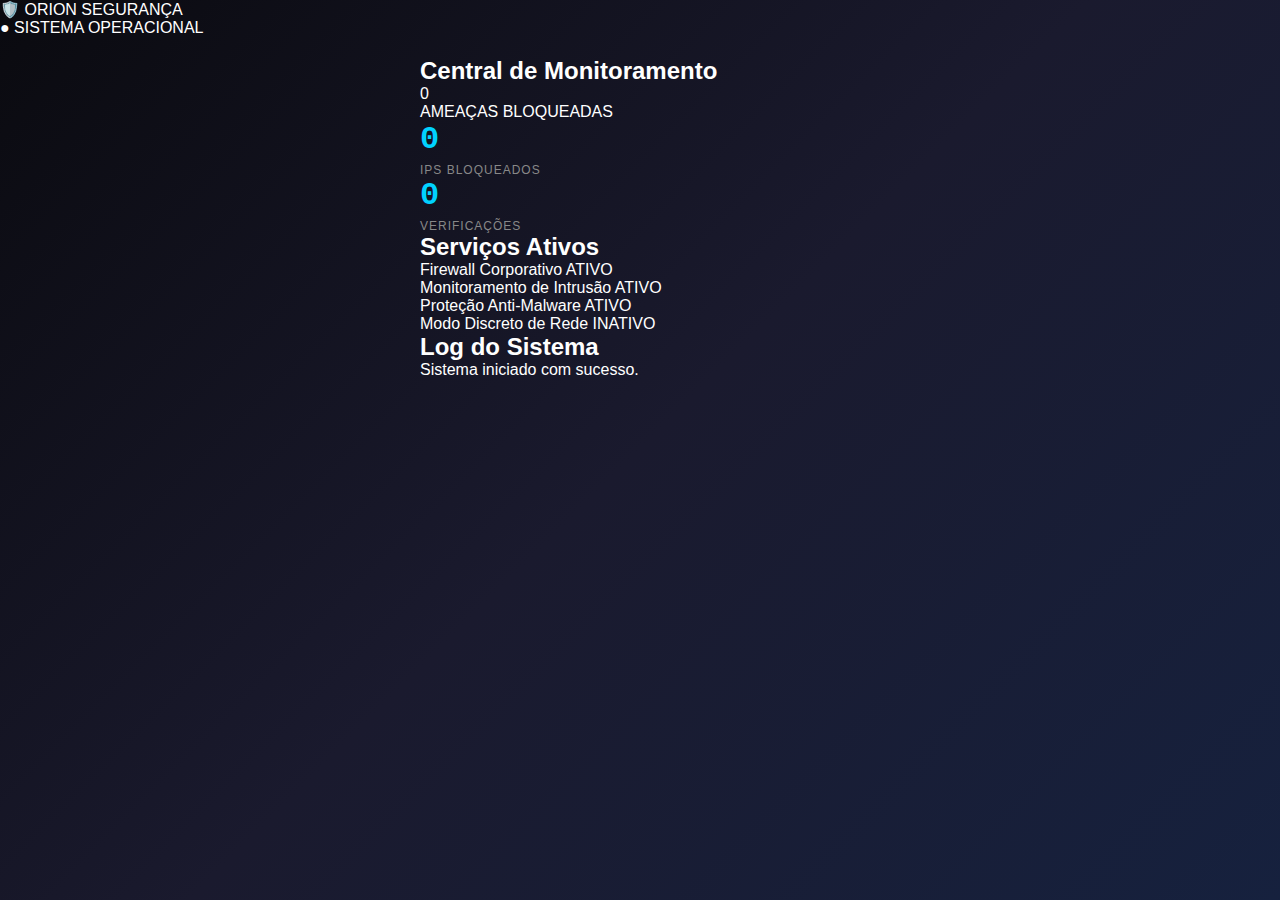
<file: index.html>
<!DOCTYPE html>
<html lang="pt-BR">
<head>
  <meta charset="UTF-8" />
  <meta name="viewport" content="width=device-width, initial-scale=1.0" />
  <title>ORION SEGURANÇA</title>

  <meta name="referrer" content="no-referrer" />
  <meta http-equiv="Permissions-Policy" content="camera=(), microphone=(), geolocation=(), payment=(), usb=()" />

  <meta http-equiv="Content-Security-Policy" content="
    default-src 'self';
    base-uri 'none';
    form-action 'none';
    object-src 'none';
    frame-ancestors 'none';
    img-src 'self' data:;
    font-src 'self';
    style-src 'self';
    script-src 'self';
    connect-src 'self';
  " />

  <link rel="stylesheet" href="./style.css" />
</head>

<body>

  <div class="top-bar">
    <div class="logo">
      🛡️ ORION SEGURANÇA
    </div>
    <div class="status">
      ● SISTEMA OPERACIONAL
    </div>
  </div>

  <div class="container">

    <div class="card main-card">
      <h2>Central de Monitoramento</h2>

      <div class="counter">
        <div class="number" id="threatCount">0</div>
        <div class="label">AMEAÇAS BLOQUEADAS</div>
      </div>

      <div class="stats">
        <div class="stat-box">
          <div class="stat-value" id="blockedIPs">0</div>
          <div class="stat-label">IPs Bloqueados</div>
        </div>

        <div class="stat-box">
          <div class="stat-value" id="scansCount">0</div>
          <div class="stat-label">Verificações</div>
        </div>
      </div>
    </div>

    <div class="card">
      <h2>Serviços Ativos</h2>

      <div class="service">
        <span>Firewall Corporativo</span>
        <span class="badge active">ATIVO</span>
      </div>

      <div class="service">
        <span>Monitoramento de Intrusão</span>
        <span class="badge active">ATIVO</span>
      </div>

      <div class="service">
        <span>Proteção Anti-Malware</span>
        <span class="badge active">ATIVO</span>
      </div>

      <div class="service">
        <span>Modo Discreto de Rede</span>
        <span class="badge inactive">INATIVO</span>
      </div>
    </div>

    <div class="card">
      <h2>Log do Sistema</h2>

      <div class="log">
        Sistema iniciado com sucesso.
      </div>
    </div>

  </div>

  <script src="./app.js" defer></script>
</body>
</html>
</file>
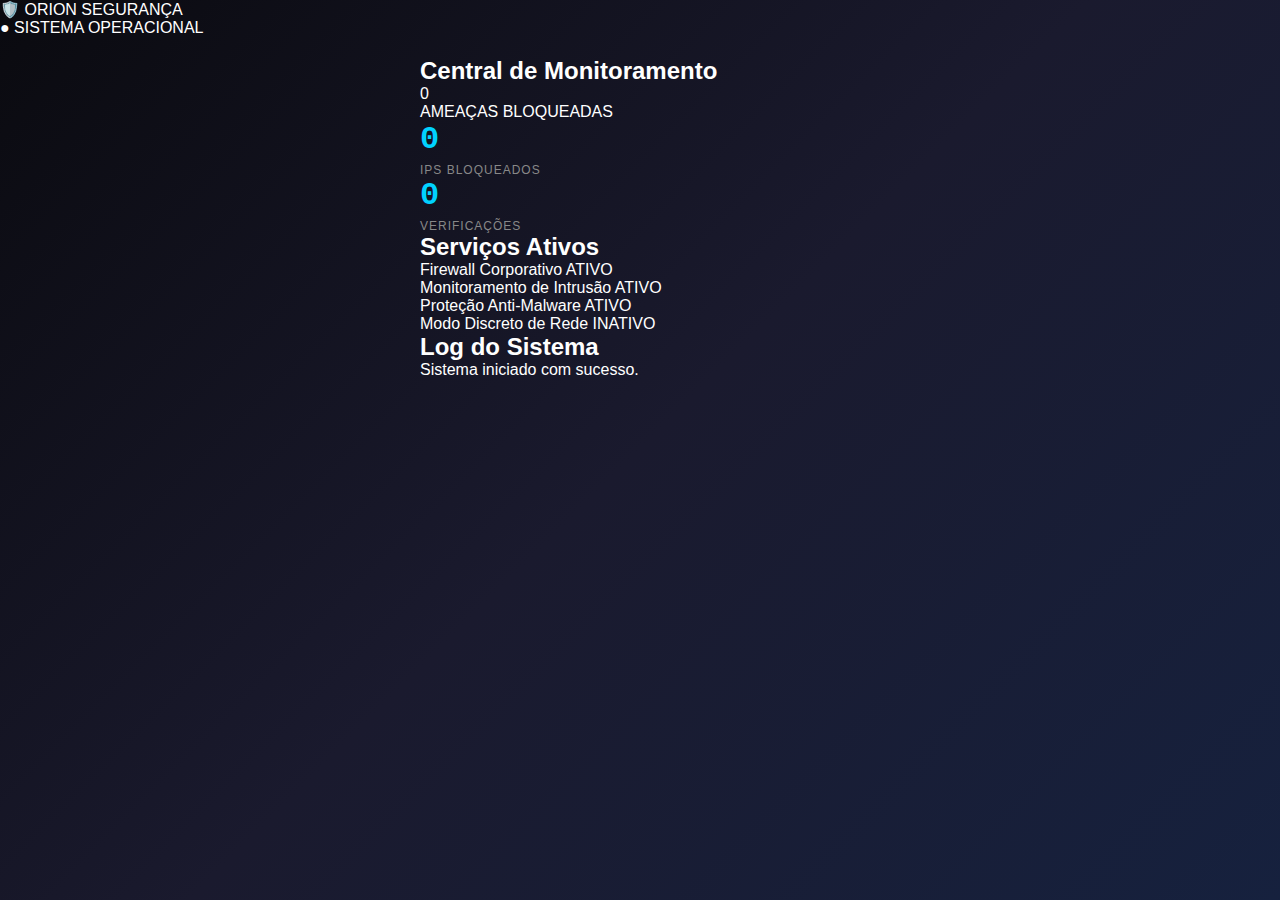
<file: iframe-test.html>
<!doctype html>
<html>
  <body style="margin:0;font-family:Arial">
    <h2 style="padding:12px;background:#111;color:#fff">Teste de Iframe (Clickjacking)</h2>
    <iframe src="./" style="width:100%;height:85vh;border:3px solid red;"></iframe>
  </body>
</html>
</file>
<file: style.css>
* {
  margin: 0;
  padding: 0;
  box-sizing: border-box;
  -webkit-tap-highlight-color: transparent;
}

body {
  font-family: -apple-system, BlinkMacSystemFont, "Segoe UI", Roboto, Arial, sans-serif;
  background: linear-gradient(135deg, #0a0a0f 0%, #1a1a2e 50%, #16213e 100%);
  min-height: 100vh;
  color: #fff;
  overflow-x: hidden;
}

.container {
  max-width: 480px;
  margin: 0 auto;
  padding: 20px;
  padding-bottom: 100px;
  position: relative;
}

.header {
  text-align: center;
  padding: 30px 0;
}

.shield {
  width: 100px;
  height: 100px;
  background: linear-gradient(135deg, #00d2ff 0%, #3a7bd5 100%);
  clip-path: polygon(50% 0%, 100% 25%, 100% 75%, 50% 100%, 0% 75%, 0% 25%);
  display: flex;
  align-items: center;
  justify-content: center;
  font-size: 40px;
  margin: 0 auto 20px;
  box-shadow: 0 0 30px rgba(0, 210, 255, 0.5);
  position: relative;
  overflow: hidden;
}

.shield::after {
  content: "";
  position: absolute;
  top: -50%;
  left: -50%;
  width: 200%;
  height: 200%;
  background: linear-gradient(45deg, transparent, rgba(255,255,255,0.10), transparent);
  animation: shield-shine 3s infinite;
}

@keyframes shield-shine {
  0% { transform: translateX(-100%) rotate(45deg); }
  100% { transform: translateX(100%) rotate(45deg); }
}

.status-badge {
  display: inline-block;
  padding: 8px 20px;
  background: rgba(0, 255, 136, 0.10);
  border: 2px solid #00ff88;
  border-radius: 20px;
  color: #00ff88;
  font-weight: bold;
  font-size: 14px;
  font-family: "Courier New", monospace;
  letter-spacing: 1px;
}

.monitor-panel, .protection-panel, .log-panel {
  background: rgba(255, 255, 255, 0.03);
  backdrop-filter: blur(18px);
  border-radius: 20px;
  padding: 20px;
  margin-bottom: 20px;
  border: 1px solid rgba(255, 255, 255, 0.08);
  box-shadow: 0 8px 32px rgba(0, 0, 0, 0.3);
}

.live-indicator {
  display: flex;
  align-items: center;
  gap: 8px;
  color: #ff4444;
  font-weight: bold;
  font-size: 14px;
  margin-bottom: 15px;
  font-family: "Courier New", monospace;
}

.live-dot {
  width: 10px;
  height: 10px;
  background: #ff4444;
  border-radius: 50%;
  animation: blink 1s infinite;
  box-shadow: 0 0 10px #ff4444;
}

@keyframes blink {
  0%, 100% { opacity: 1; }
  50% { opacity: 0.3; }
}

.threat-counter {
  text-align: center;
  padding: 25px;
  background: linear-gradient(135deg, rgba(255, 68, 68, 0.12) 0%, rgba(255, 0, 0, 0.05) 100%);
  border-radius: 15px;
  border: 1px solid rgba(255, 68, 68, 0.30);
  cursor: pointer;
  transition: all 0.25s;
  position: relative;
  overflow: hidden;
}

.threat-counter:hover {
  transform: scale(1.02);
  border-color: #ff4444;
}

.threat-number {
  font-size: 56px;
  font-weight: 700;
  color: #ff4444;
  text-shadow: 0 0 30px rgba(255, 68, 68, 0.6);
  font-family: "Courier New", monospace;
}

.threat-label {
  color: #aaa;
  font-size: 14px;
  margin-top: 5px;
  text-transform: uppercase;
  letter-spacing: 1px;
}

.click-hint {
  font-size: 11px;
  color: #ff8888;
  margin-top: 10px;
  opacity: 0;
  transition: 0.2s;
  font-family: "Courier New", monospace;
}

.threat-counter:hover .click-hint {
  opacity: 1;
}

.stats-grid {
  display: grid;
  grid-template-columns: 1fr 1fr;
  gap: 15px;
  margin-top: 20px;
}

.stat-card {
  background: rgba(0, 0, 0, 0.30);
  padding: 20px;
  border-radius: 15px;
  text-align: center;
  border: 1px solid rgba(255, 255, 255, 0.06);
}

.stat-value {
  font-size: 32px;
  font-weight: bold;
  color: #00d2ff;
  margin-bottom: 5px;
  font-family: "Courier New", monospace;
}

.stat-label {
  font-size: 12px;
  color: #888;
  text-transform: uppercase;
  letter-spacing: 1px;
}

.panel-title {
  font-size: 18px;
  margin-bottom: 20px;
  display: flex;
  align-items: center;
  gap: 10px;
  font-weight: 600;
}

.protection-item {
  background: rgba(0, 0, 0, 0.25);
  border-radius: 15px;
  padding: 20px;
  margin-bottom: 15px;
  display: flex;
  justify-content: space-between;
  align-items: center;
  transition: all 0.25s;
  border: 1px solid rgba(255, 255, 255, 0.06);
}

.protection-item:hover {
  background: rgba(0, 0, 0, 0.33);
  border-color: rgba(0, 210, 255, 0.25);
  transform: translateX(4px);
}

.protection-info h3 {
  font-size: 17px;
  margin-bottom: 6px;
}

.protection-info p {
  font-size: 13px;
  color: #888;
  line-height: 1.4;
}

.switch {
  width: 56px;
  height: 30px;
  background: #2d2d44;
  border-radius: 15px;
  position: relative;
  cursor: pointer;
  transition: 0.2s;
  flex-shrink: 0;
  margin-left: 15px;
  border: 2px solid transparent;
}

.switch.active {
  background: #00d2ff;
  border-color: rgba(255, 255, 255, 0.2);
}

.switch::after {
  content: "";
  position: absolute;
  width: 22px;
  height: 22px;
  background: white;
  border-radius: 50%;
  top: 2px;
  left: 2px;
  transition: 0.2s;
  box-shadow: 0 2px 8px rgba(0,0,0,0.4);
}

.switch.active::after {
  left: 30px;
}

.log-item {
  background: rgba(0, 0, 0, 0.25);
  border-left: 3px solid #00d2ff;
  padding: 15px;
  margin-bottom: 10px;
  border-radius: 0 10px 10px 0;
}

.log-item.danger {
  border-left-color: #ff4444;
  background: rgba(255, 68, 68, 0.10);
}

.log-time {
  font-size: 12px;
  color: #666;
  margin-bottom: 6px;
  font-family: "Courier New", monospace;
}

.log-message {
  font-size: 14px;
  margin-bottom: 4px;
}

.log-status {
  font-size: 12px;
  color: #00d2ff;
  font-family: "Courier New", monospace;
}

.log-item.danger .log-status {
  color: #ff4444;
}

.modal-overlay {
  position: fixed;
  top: 0;
  left: 0;
  width: 100%;
  height: 100%;
  background: rgba(5, 5, 10, 0.98);
  z-index: 1000;
  display: none;
  overflow-y: auto;
  backdrop-filter: blur(10px);
}

.modal-overlay.active {
  display: block;
}

.modal-header {
  background: linear-gradient(135deg, #0f0f1a 0%, #1a1a2e 100%);
  padding: 20px;
  border-bottom: 2px solid #ff4444;
  position: sticky;
  top: 0;
  display: flex;
  justify-content: space-between;
  align-items: center;
  z-index: 10;
  box-shadow: 0 4px 20px rgba(0,0,0,0.5);
}

.modal-title {
  font-size: 18px;
  font-weight: bold;
  font-family: "Courier New", monospace;
  letter-spacing: 1px;
}

.close-btn {
  background: rgba(255, 68, 68, 0.10);
  border: 2px solid #ff4444;
  color: #ff4444;
  width: 40px;
  height: 40px;
  border-radius: 50%;
  font-size: 24px;
  cursor: pointer;
  display: flex;
  align-items: center;
  justify-content: center;
  transition: 0.2s;
}

.close-btn:hover {
  background: #ff4444;
  color: #fff;
  transform: rotate(90deg);
}

.modal-content {
  padding: 20px;
  max-width: 600px;
  margin: 0 auto;
}

.summary-cards {
  display: grid;
  grid-template-columns: repeat(3, 1fr);
  gap: 12px;
  margin-bottom: 25px;
}

.summary-card {
  background: rgba(255, 255, 255, 0.03);
  padding: 18px 10px;
  border-radius: 12px;
  text-align: center;
  border: 1px solid rgba(255, 255, 255, 0.06);
}

.summary-value {
  font-size: 26px;
  font-weight: bold;
  color: #ff4444;
  font-family: "Courier New", monospace;
}

.summary-value.warn { color: #ffaa00; }
.summary-value.ok { color: #00ff88; }

.summary-label {
  font-size: 10px;
  color: #666;
  margin-top: 6px;
  text-transform: uppercase;
  letter-spacing: 1px;
}

.threat-item {
  background: linear-gradient(135deg, rgba(255, 68, 68, 0.08) 0%, rgba(0, 0, 0, 0.2) 100%);
  border: 1px solid rgba(255, 68, 68, 0.20);
  border-radius: 15px;
  padding: 20px;
  margin-bottom: 15px;
  border-left: 4px solid #ff4444;
}

.threat-header {
  display: flex;
  justify-content: space-between;
  margin-bottom: 15px;
  flex-wrap: wrap;
  gap: 10px;
}

.threat-type {
  font-size: 16px;
  font-weight: bold;
  color: #ff6b6b;
  font-family: "Courier New", monospace;
}

.threat-time {
  font-size: 12px;
  color: #666;
  font-family: "Courier New", monospace;
}

.threat-details {
  background: rgba(0, 0, 0, 0.30);
  border-radius: 10px;
  padding: 15px;
}

.detail-row {
  display: flex;
  justify-content: space-between;
  margin-bottom: 10px;
  font-size: 13px;
  flex-wrap: wrap;
  gap: 5px;
}

.detail-row:last-child { margin-bottom: 0; }

.detail-label {
  color: #666;
  font-family: "Courier New", monospace;
}

.detail-value {
  color: #00d2ff;
  font-family: "Courier New", monospace;
  font-weight: bold;
}

.detail-value.ip { color: #ffaa00; }
.detail-value.port { color: #00ff88; }

.severity {
  display: inline-block;
  padding: 4px 10px;
  border-radius: 4px;
  font-size: 10px;
  font-weight: bold;
  text-transform: uppercase;
  background: #ff4444;
  color: #fff;
  font-family: "Courier New", monospace;
  letter-spacing: 1px;
}

.empty-state {
  text-align: center;
  padding: 60px 20px;
  color: #666;
}

.empty-icon {
  font-size: 60px;
  margin-bottom: 20px;
  opacity: 0.5;
}

.panic-btn {
  position: fixed;
  bottom: 30px;
  right: 30px;
  width: 70px;
  height: 70px;
  background: linear-gradient(135deg, #ff4444, #cc0000);
  border: 3px solid rgba(255, 255, 255, 0.10);
  border-radius: 50%;
  color: #fff;
  font-size: 28px;
  cursor: pointer;
  box-shadow: 0 5px 25px rgba(255, 68, 68, 0.6);
  z-index: 100;
  display: flex;
  align-items: center;
  justify-content: center;
  animation: panic-pulse 2s infinite;
  transition: 0.2s;
}

@keyframes panic-pulse {
  0%, 100% { transform: scale(1); }
  50% { transform: scale(1.05); }
}

.panic-btn:hover { transform: scale(1.1); }

.security-level {
  position: fixed;
  top: 20px;
  right: 20px;
  background: rgba(0, 255, 136, 0.10);
  border: 1px solid #00ff88;
  padding: 8px 15px;
  border-radius: 20px;
  font-size: 11px;
  color: #00ff88;
  font-family: "Courier New", monospace;
  z-index: 100;
  display: flex;
  align-items: center;
  gap: 6px;
}

.security-dot {
  width: 6px;
  height: 6px;
  background: #00ff88;
  border-radius: 50%;
  animation: pulse-green 2s infinite;
}

@keyframes pulse-green {
  0%, 100% { opacity: 1; }
  50% { opacity: 0.5; }
}

.tamper-check {
  position: fixed;
  bottom: 20px;
  left: 20px;
  font-size: 10px;
  color: #333;
  font-family: "Courier New", monospace;
  z-index: 100;
}
</file>
